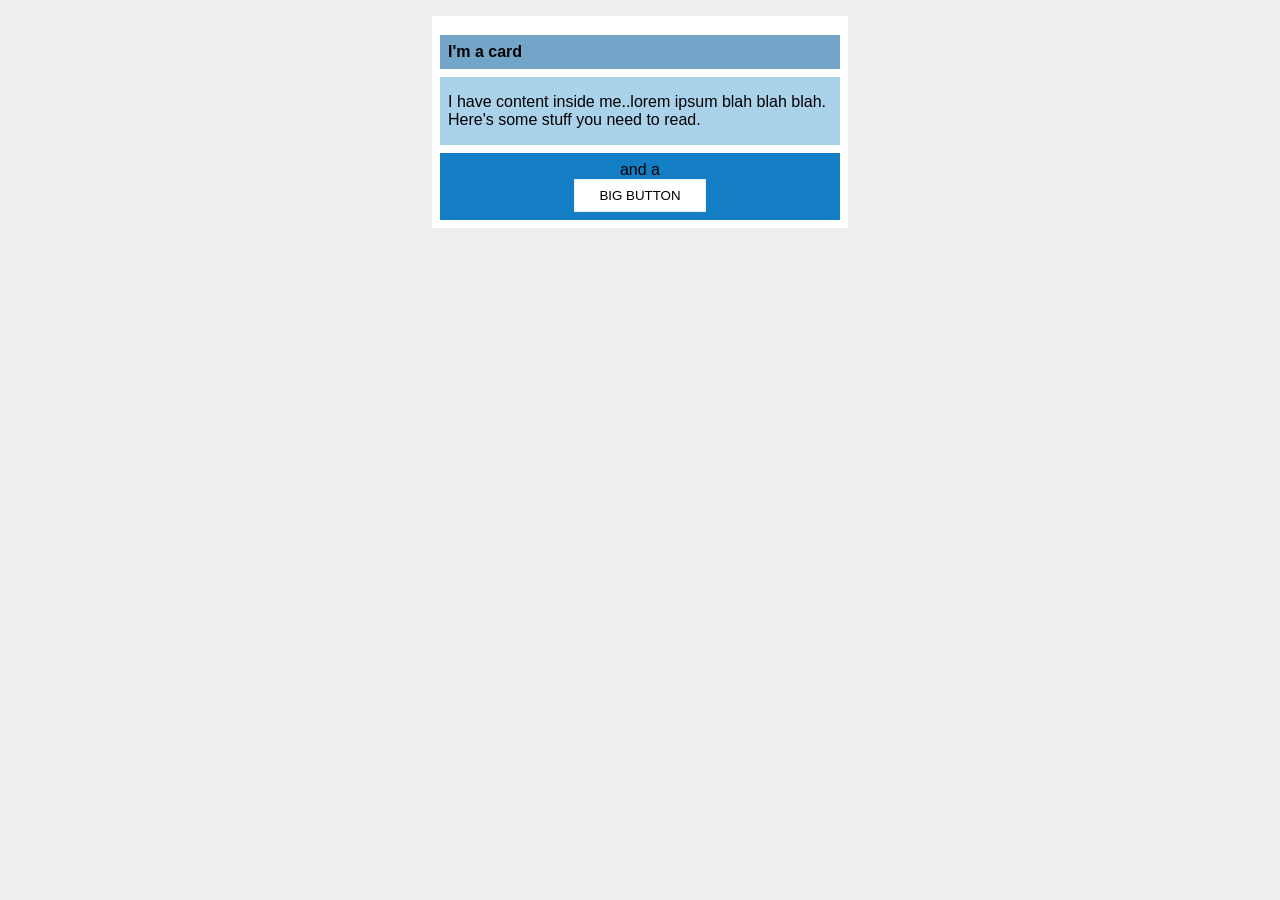
<file: foundations/block-and-inline/02-margin-and-padding-2/index.html>
<!DOCTYPE html>
<html lang="en">
  <head>
    <meta charset="UTF-8">
    <meta http-equiv="X-UA-Compatible" content="IE=edge">
    <meta name="viewport" content="width=device-width, initial-scale=1.0">
    <title>Margin and Padding exercise 2</title>
    <link rel="stylesheet" href="style.css">
  </head>
  <body>
    <div class="card">
      <h1 class="title">I'm a card</h1>
      <div class="content">I have content inside me..lorem ipsum blah blah blah. Here's some stuff you need to read.</div>
      <div class="button-container">and a <button>BIG BUTTON</button></div>
    </div>
  </body>
</html>
</file>
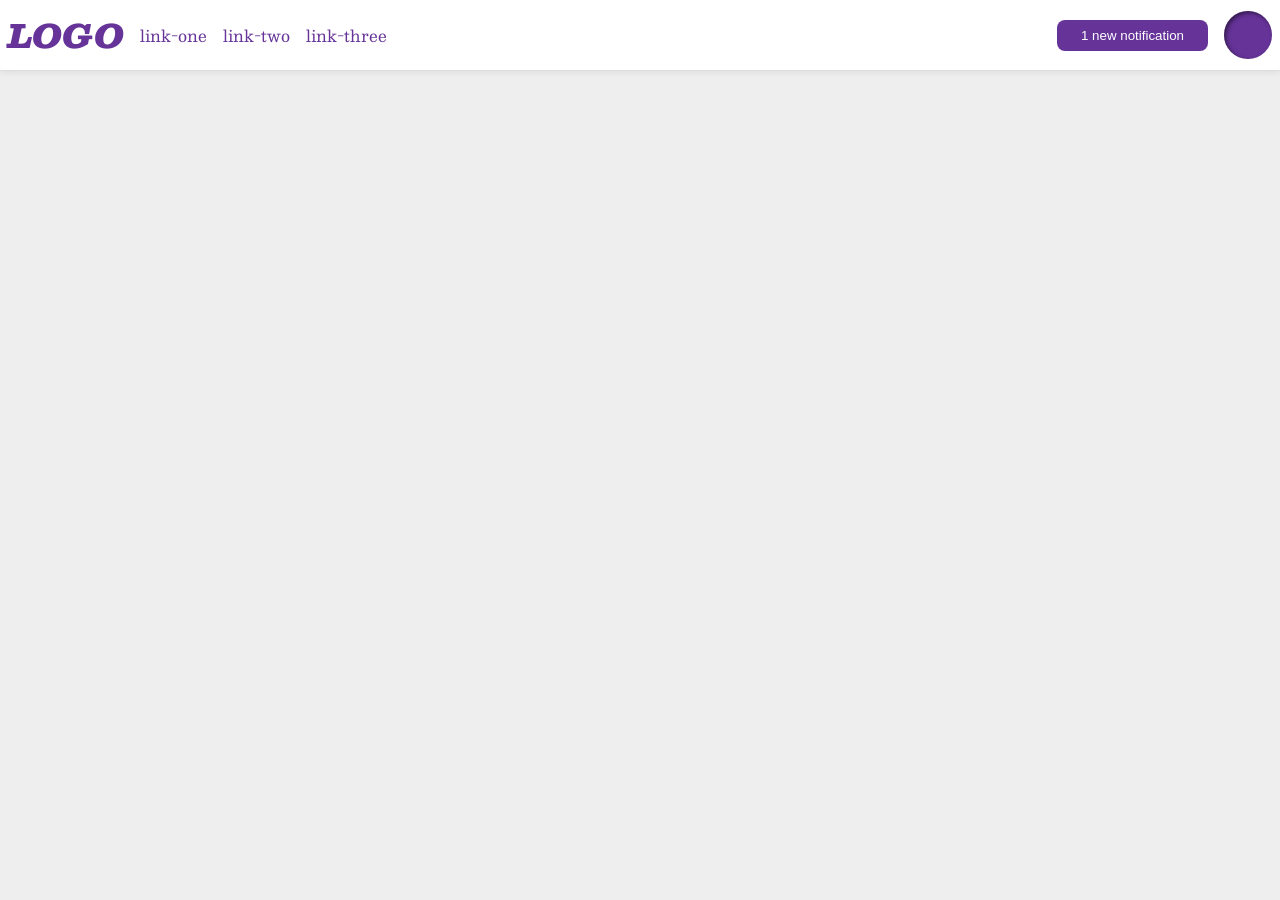
<file: foundations/flex/03-flex-header-2/index.html>
<!DOCTYPE html>
<html lang="en">
  <head>
    <meta charset="UTF-8">
    <meta http-equiv="X-UA-Compatible" content="IE=edge">
    <meta name="viewport" content="width=device-width, initial-scale=1.0">
    <title>Flex Header 2</title>
    <link rel="stylesheet" href="style.css">
  </head>
  <body>
    <div class="header">
      <div class="left">
        <div class="logo">
          LOGO
        </div>
        <ul class="links">
          <li><a href="https://google.com">link-one</a></li>
          <li><a href="https://google.com">link-two</a></li>
          <li><a href="https://google.com">link-three</a></li>
        </ul>
      </div>
      <div class="right">
        <button class="notifications">
          1 new notification
        </button>
        <div class="profile-image"></div>
      </div>
      
    </div>
  </body>
</html>
</file>
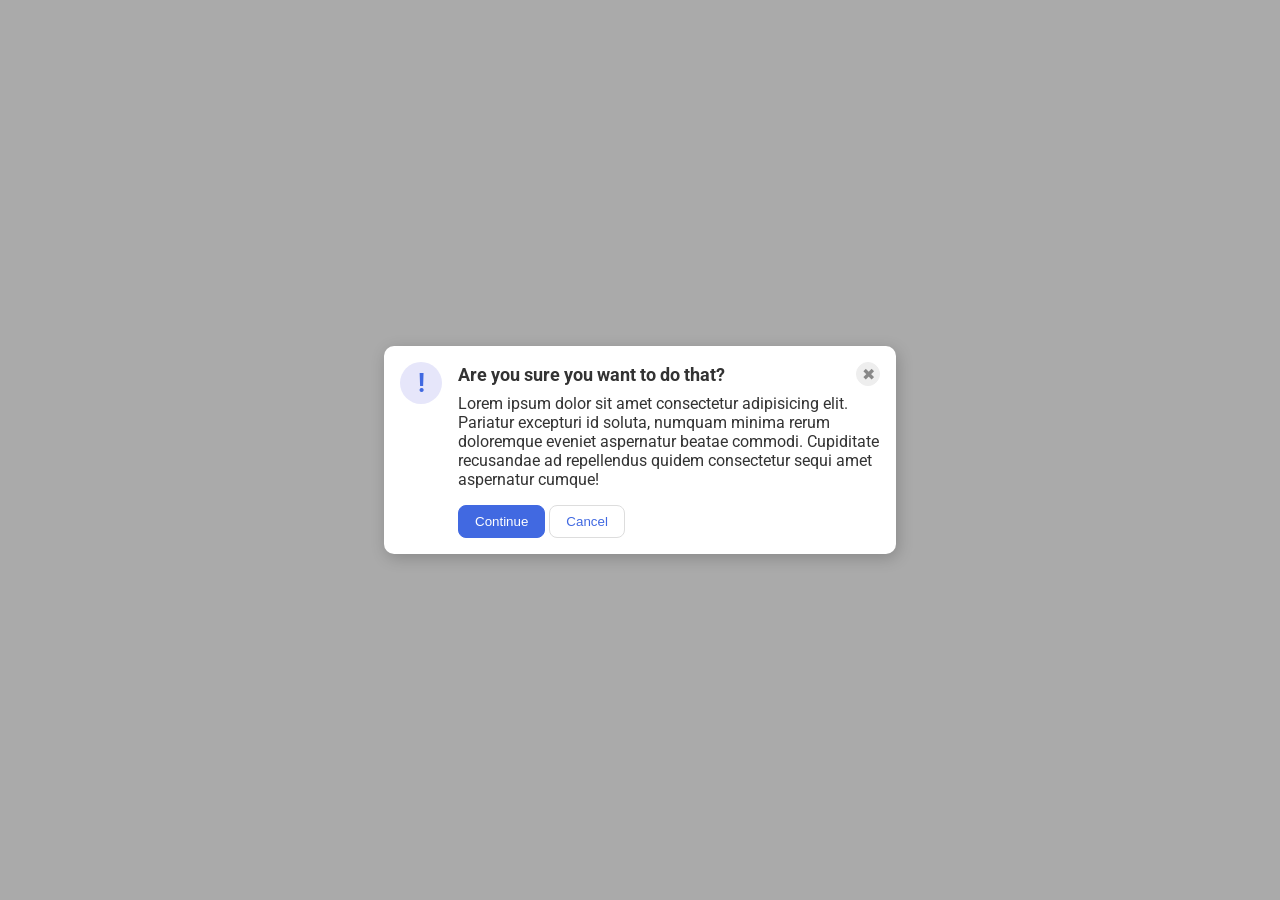
<file: foundations/flex/05-flex-modal/index.html>
<!DOCTYPE html>
<html lang="en">
  <head>
    <meta charset="UTF-8">
    <meta http-equiv="X-UA-Compatible" content="IE=edge">
    <meta name="viewport" content="width=device-width, initial-scale=1.0">
    <link rel="stylesheet" href="style.css">
    <title>Modal</title>
  </head>
  <body>
    <div class="modal">
      <div class="icon">!</div>

      <div class="container">
        
        <div class="header">Are you sure you want to do that?
          <button class="close-button">✖</button>
        </div>

        <div class="text">Lorem ipsum dolor sit amet consectetur adipisicing elit. Pariatur excepturi id soluta, numquam minima rerum doloremque eveniet aspernatur beatae commodi. Cupiditate recusandae ad repellendus quidem consectetur sequi amet aspernatur cumque!</div>
        <button class="continue">Continue</button>
        <button class="cancel">Cancel</button>
        
      </div>
    </div>
  </body>
</html>
</file>
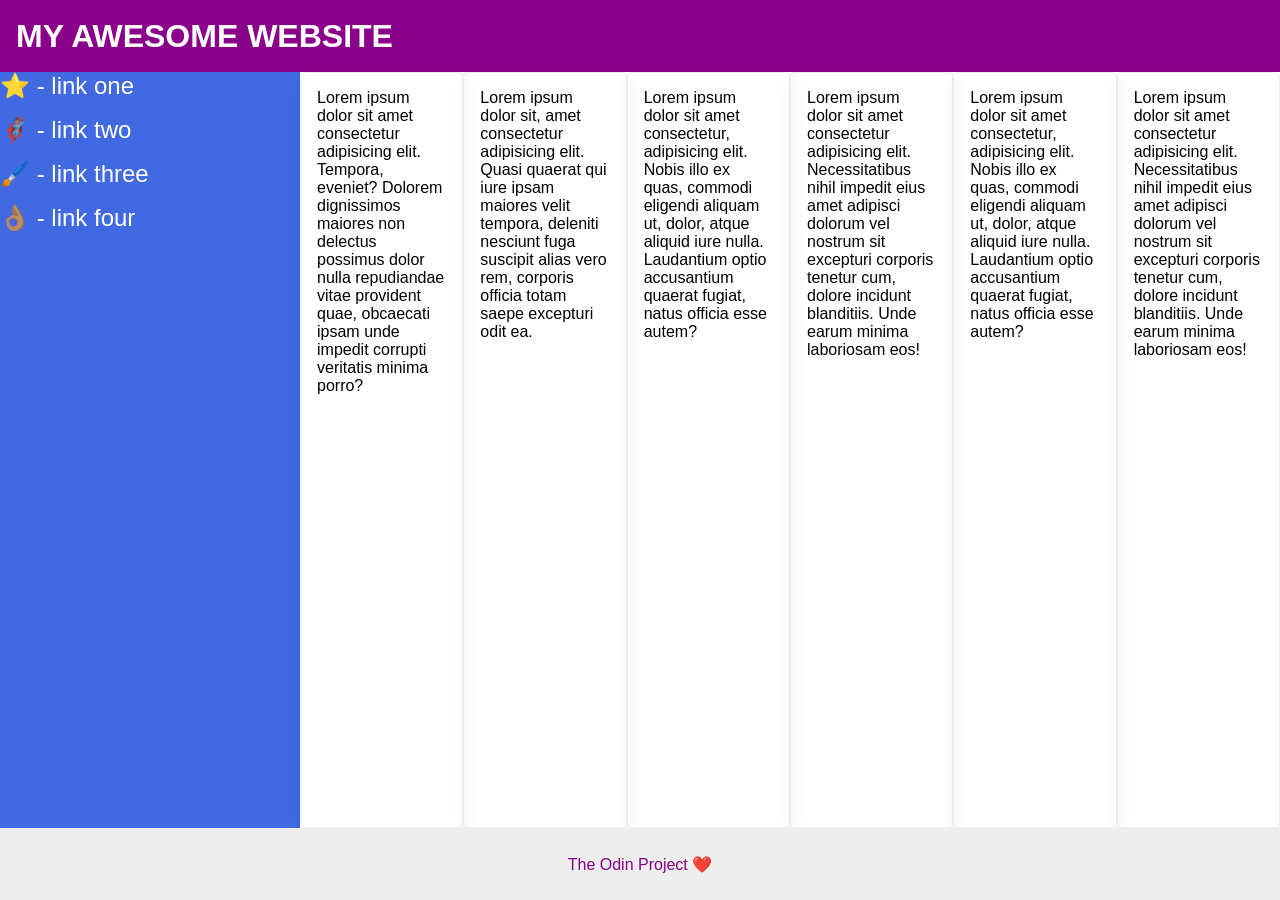
<file: foundations/flex/07-flex-layout-2/index.html>
<!DOCTYPE html>
<html lang="en">
  <head>
    <meta charset="UTF-8">
    <meta http-equiv="X-UA-Compatible" content="IE=edge">
    <meta name="viewport" content="width=device-width, initial-scale=1.0">
    <title>The Holy Grail</title>
    <link rel="stylesheet" href="style.css">
  </head>
  <body>
    <div class="header">
      MY AWESOME WEBSITE
    </div>
    <div class="body">
      <div class="sidebar">
        <ul>
          <li><a href="#">⭐ - link one</a></li>
          <li><a href="#">🦸🏽‍♂️ - link two</a></li>
          <li><a href="#">🖌️ - link three</a></li>
          <li><a href="#">👌🏽 - link four</a></li>
        </ul>
      </div>
  
      <div class="card">Lorem ipsum dolor sit amet consectetur adipisicing elit. Tempora, eveniet? Dolorem dignissimos maiores non delectus possimus dolor nulla repudiandae vitae provident quae, obcaecati ipsam unde impedit corrupti veritatis minima porro?</div>
      <div class="card">Lorem ipsum dolor sit, amet consectetur adipisicing elit. Quasi quaerat qui iure ipsam maiores velit tempora, deleniti nesciunt fuga suscipit alias vero rem, corporis officia totam saepe excepturi odit ea.</div>
      <div class="card">Lorem ipsum dolor sit amet consectetur, adipisicing elit. Nobis illo ex quas, commodi eligendi aliquam ut, dolor, atque aliquid iure nulla. Laudantium optio accusantium quaerat fugiat, natus officia esse autem?</div>
      <div class="card">Lorem ipsum dolor sit amet consectetur adipisicing elit. Necessitatibus nihil impedit eius amet adipisci dolorum vel nostrum sit excepturi corporis tenetur cum, dolore incidunt blanditiis. Unde earum minima laboriosam eos!</div>
      <div class="card">Lorem ipsum dolor sit amet consectetur, adipisicing elit. Nobis illo ex quas, commodi eligendi aliquam ut, dolor, atque aliquid iure nulla. Laudantium optio accusantium quaerat fugiat, natus officia esse autem?</div>
      <div class="card">Lorem ipsum dolor sit amet consectetur adipisicing elit. Necessitatibus nihil impedit eius amet adipisci dolorum vel nostrum sit excepturi corporis tenetur cum, dolore incidunt blanditiis. Unde earum minima laboriosam eos!</div>


    </div>
    
    <div class="footer">
      The Odin Project ❤️
    </div>
  </body>
</html>
</file>
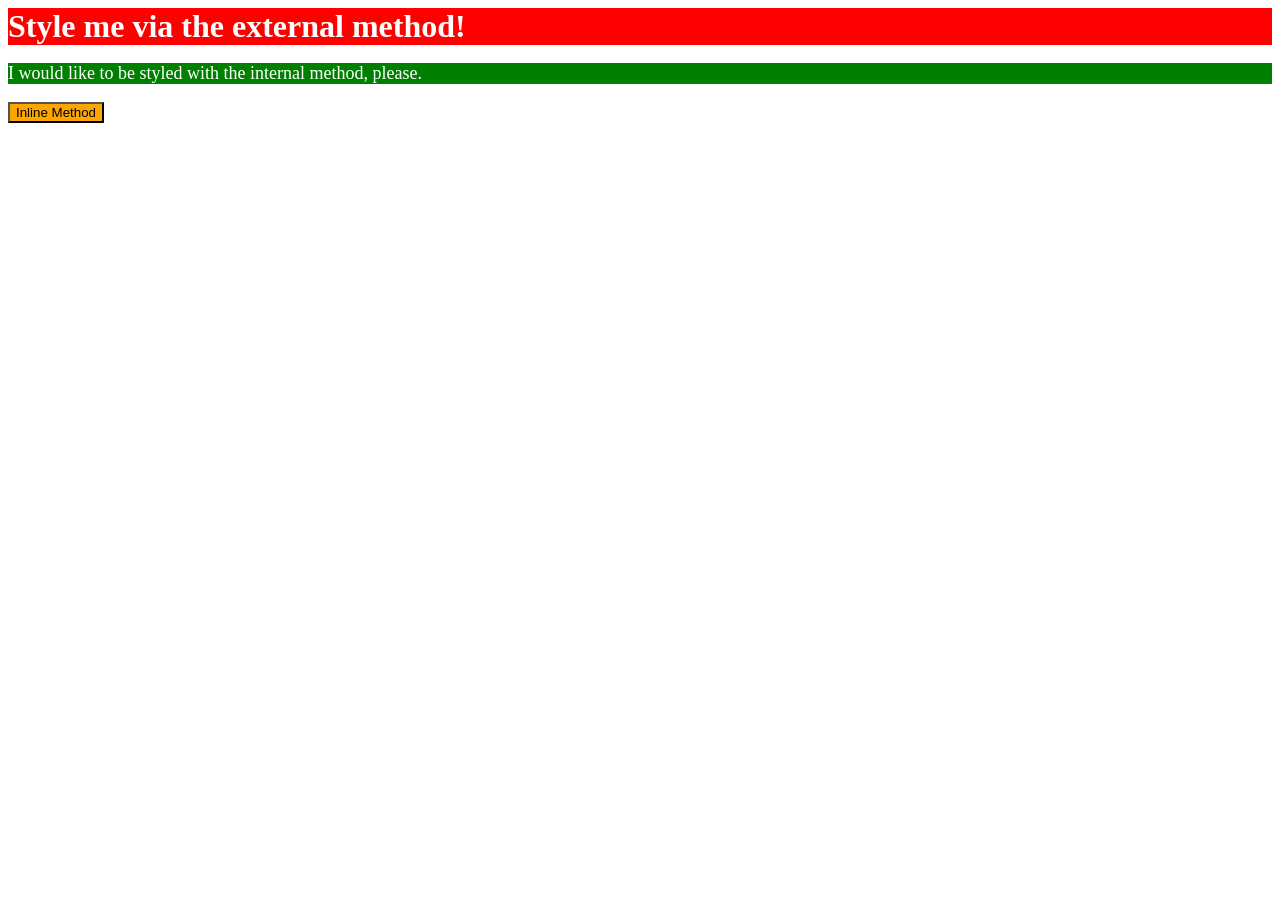
<file: foundations/intro-to-css/01-css-methods/index.html>
<!DOCTYPE html>
<html lang="en">
  <head>
    <meta charset="UTF-8">
    <meta http-equiv="X-UA-Compatible" content="IE=edge">
    <meta name="viewport" content="width=device-width, initial-scale=1.0">
    <link rel="stylesheet" href="styles.css">
    <style>
      p {
        color:white;
        font-size: 18px;
        background-color: green;
      }

    </style>
    <title>Methods for Adding CSS</title>
  </head>
  <body>
    <div>Style me via the external method!</div>
    <p>I would like to be styled with the internal method, please.</p>
    <button style="background-color: orange;">Inline Method</button>
  </body>
</html>
</file>
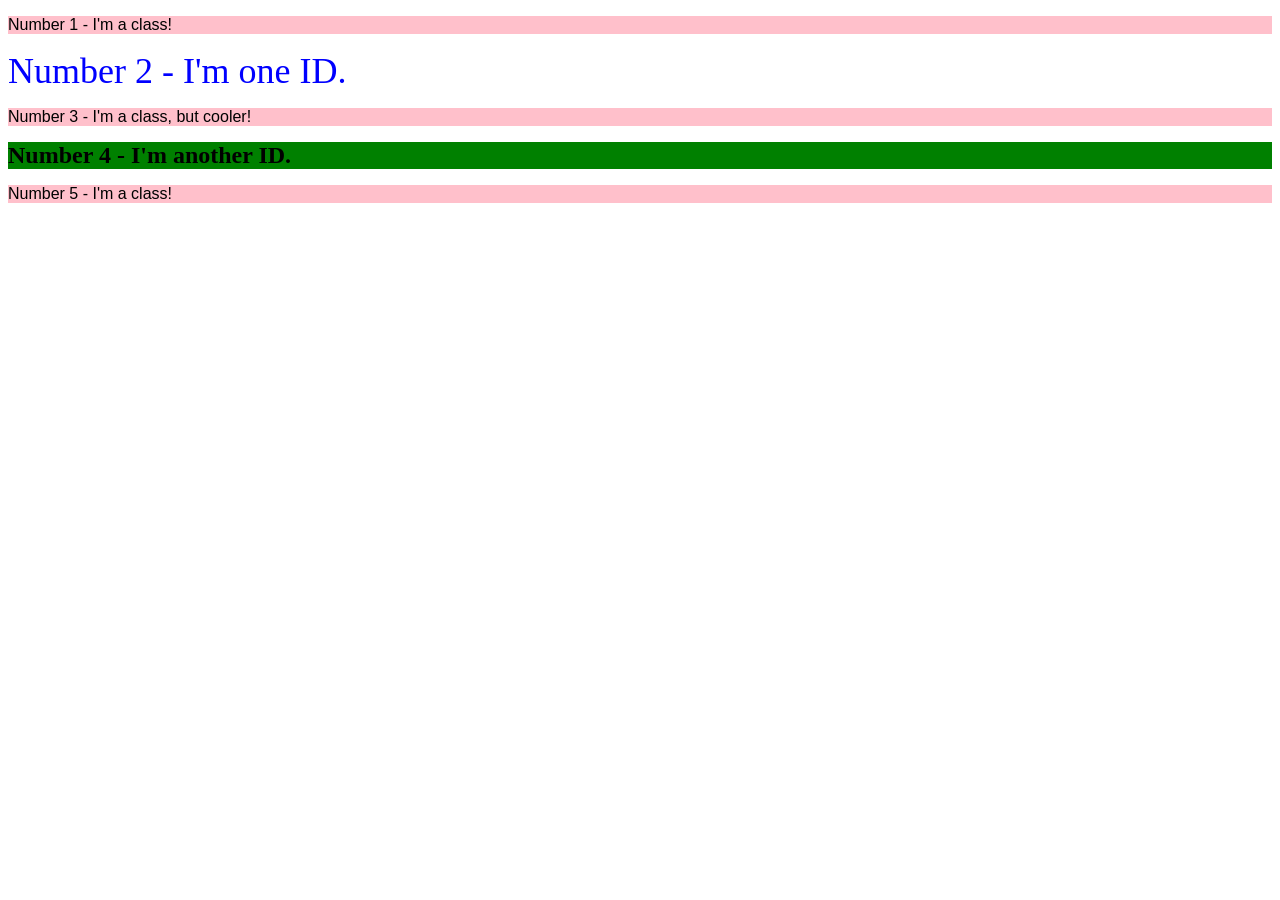
<file: foundations/intro-to-css/02-class-id-selectors/index.html>
<!DOCTYPE html>
<html lang="en">
  <head>
    <meta charset="UTF-8">
    <meta http-equiv="X-UA-Compatible" content="IE=edge">
    <meta name="viewport" content="width=device-width, initial-scale=1.0">
    <title>Class and ID Selectors</title> 
    <link rel="stylesheet" href="style.css">
  </head>
  <body>
    <p class = "odd">Number 1 - I'm a class!</p>
    <div id = "two">Number 2 - I'm one ID.</div>
    <p class ="odd" adjust-font-size>Number 3 - I'm a class, but cooler!</p>
    <div id = "four">Number 4 - I'm another ID.</div>
    <p class = "odd">Number 5 - I'm a class!</p>
  </body>
</html>
</file>
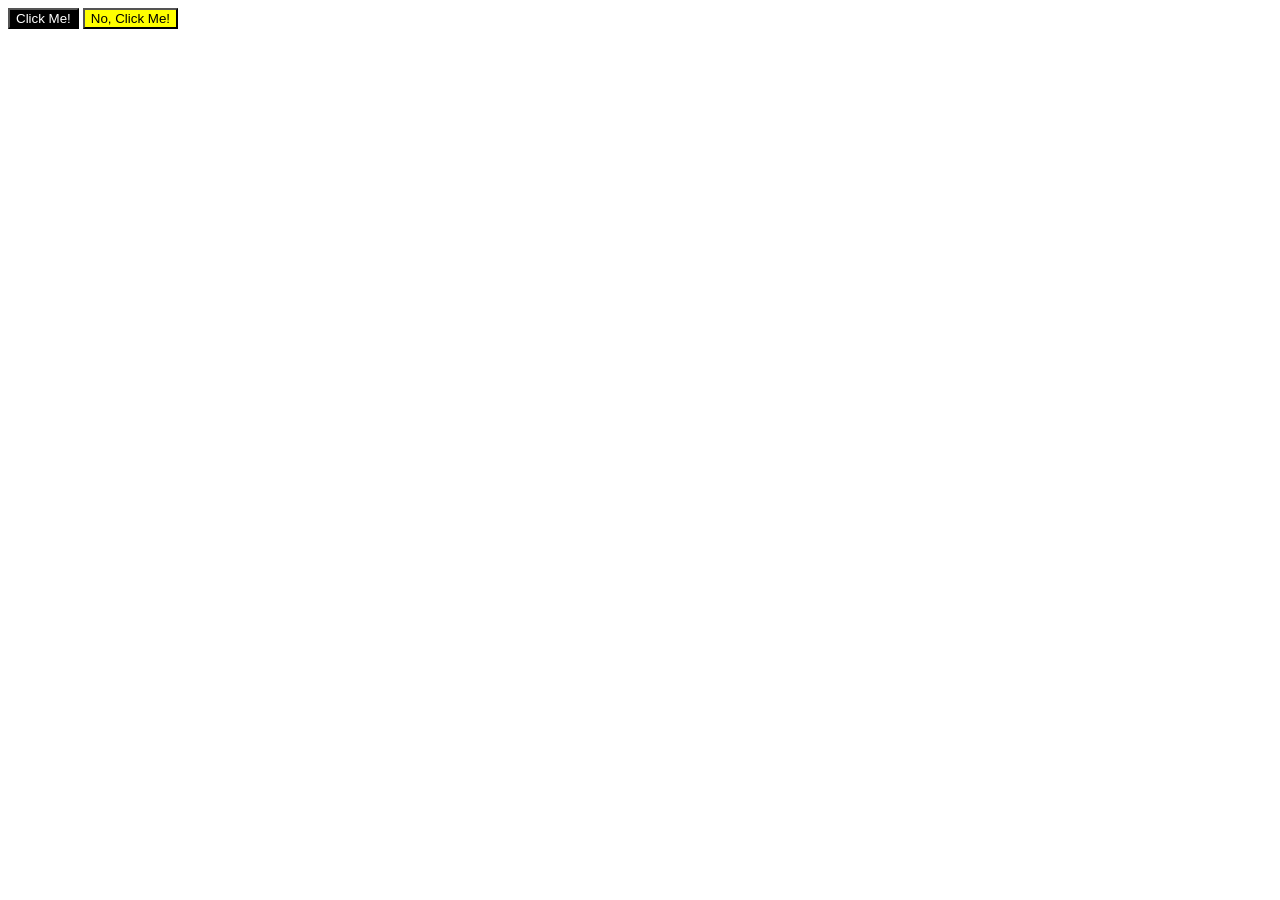
<file: foundations/intro-to-css/03-grouping-selectors/index.html>
<!DOCTYPE html>
<html lang="en">
  <head>
    <meta charset="UTF-8">
    <meta http-equiv="X-UA-Compatible" content="IE=edge">
    <meta name="viewport" content="width=device-width, initial-scale=1.0">
    <title>Grouping Selectors</title>
    <link rel="stylesheet" href="style.css">
  </head>
  <body>
    <button class ="button-one">Click Me!</button>
    <button class ="button-two">No, Click Me!</button>
  </body>
</html>
</file>
<file: foundations/block-and-inline/02-margin-and-padding-2/style.css>
body {
  background: #eee;
  font-family: sans-serif;
}

.card {
  width: 400px;
  background: #fff;
  margin: 16px auto;
  padding: 8px;
}

.title {
  background: #72a5c7;
  font-size: 16px;
  margin-bottom: 8px;
  padding: 8px;
}

.content {
  background: #abd2eb;
  margin-bottom: 8px;
  padding: 16px 8px;
}

.button-container {
  background: #147ec4;
  padding: 8px;
  text-align: center;
}

button {
  background: white;
  border: 1px solid #eee;
  display: block;
  margin: 0 auto;
  padding: 8px 24px;
}
</file>
<file: foundations/flex/03-flex-header-2/style.css>
/* this is some magical font-importing.  
you'll learn about it later. */
@import url('https://fonts.googleapis.com/css2?family=Besley:ital,wght@0,400;1,900&display=swap');

body {
  margin: 0;
  background: #eee;
  font-family: Besley, serif;
}

.header {
  background: white;
  border-bottom: 1px solid #ddd;
  box-shadow: 0 0 8px rgba(0,0,0,.1);

  display: flex;
  justify-content: space-between;
  padding: 8px;
}

.profile-image {
  background: rebeccapurple;
  box-shadow: inset 2px 2px 4px rgba(0,0,0,.5);
  border-radius: 50%;
  width: 48px;
  height: 48px;
}

.logo {
  color: rebeccapurple;
  font-size: 32px;
  font-weight: 900;
  font-style: italic;
}

button {
  border: none;
  border-radius: 8px;
  background: rebeccapurple;
  color: white;
  padding: 8px 24px;
}

a {
  /* this removes the line under our links */
  text-decoration: none;
  color: rebeccapurple;
}

ul {
  list-style-type: none;

  display: flex;
  margin: 0;
  padding: 0;
  gap: 16px;

}

.left, .right {
  display: flex;
  align-items: center;
  gap: 16px;
}
</file>
<file: foundations/flex/05-flex-modal/style.css>
@import url('https://fonts.googleapis.com/css2?family=Roboto:wght@400;700&display=swap');

html, body {
  height: 100%;
}

body {
  font-family: Roboto, sans-serif;
  margin: 0;
  background: #aaa;
  color: #333;
  /* I'll give you this one for free lol */
  display: flex;
  align-items: center;
  justify-content: center;
}

.modal {
  background: white;
  width: 480px;
  border-radius: 10px;
  box-shadow: 2px 4px 16px rgba(0,0,0,.2);
  display: flex;
  gap: 16px;
  padding:16px;
}

.icon {
  color: royalblue;
  font-size: 26px;
  font-weight: 700;
  background: lavender;
  width: 42px;
  height: 42px;
  border-radius: 50%;
  display: flex;
  align-items: center;
  justify-content: center;
  flex-shrink: 0;
}

.close-button {
  background: #eee;
  border-radius: 50%;
  color: #888;
  font-weight: 400;
  font-size: 16px;
  height: 24px;
  width: 24px;
  display: flex;
  align-items: center;
  justify-content: center;
  border: 1px solid #eee;
  padding: 0;
}

button {
  cursor: pointer;
  padding: 8px 16px;
  border-radius: 8px;
}

button.continue {
  background: royalblue;
  border: 1px solid royalblue;
  color: white;
}

button.cancel {
  background: white;
  border: 1px solid #ddd;
  color: royalblue;
}

.header {
  display: flex;
  align-items: center;
  justify-content: space-between;
  font-size: 18px;
  font-weight: 700;
  margin-bottom: 8px;

}

.text {
  margin-bottom: 16px;
}
</file>
<file: foundations/flex/07-flex-layout-2/style.css>
body {
  font-family: -apple-system, BlinkMacSystemFont, 'Segoe UI', Roboto, Oxygen, Ubuntu, Cantarell, 'Open Sans', 'Helvetica Neue', sans-serif;
  margin: 0;
  min-height: 100vh;
  display: flex;
  flex-direction: column;
  
}

.header {
  height: 72px;
  background: darkmagenta;
  color: white;
  display: flex;
  align-items: center;
  padding: 0 16px;
  font-size: 32px;
  font-weight: 900;

}

.footer {
  height: 72px;
  background: #eee;
  color: darkmagenta;

  display:flex;
  align-items: center;
  justify-content: center;
}

.sidebar {
  width: 300px;
  background: royalblue;
  box-sizing: border-box;

  flex-shrink: 0;
  padding: 0;
}

.card {
  border: 1px solid #eee;
  box-shadow: 2px 4px 16px rgba(0,0,0,.06);
  border-radius: 4px;

  padding: 16px;
  width: 300px;
}

.body {
  flex: 1;
  display: flex;
}

ul {
  list-style-type: none;
  margin: 0;
  padding: 0;
}

li {
  margin-bottom: 16px;
}

a {
  color: white;
  text-decoration: none;
  font-size: 24px;
}

.container {
  padding: 48px;
  display: flex;
  flex-wrap: wrap;
  gap: 32px;
}
</file>
<file: foundations/intro-to-css/01-css-methods/styles.css>
div {
    color: white;
    font-size: 32px;
    font-weight: bold;
    background-color: red;
}
</file>
<file: foundations/intro-to-css/02-class-id-selectors/style.css>
/* Add CSS Styling */

.odd {
    background-color: pink;
    font-family: Verdana, Tahoma, sans-serif;
}

.adjust-font-size {
    font-size: 24px;
}

#two {
    color: blue;
    font-size: 36px;
}

#four {
    background-color: green;
    font-weight: bold;
    font-size: 24px;
}
</file>
<file: foundations/intro-to-css/03-grouping-selectors/style.css>
/* Add CSS Styling */

.button {
    font-size: 28px;
    font-family: Arial, Helvetica, sans-serif;
}

.button-one {
    color: white;
    background-color: black;
}

.button-two {
    background-color: yellow;
}
</file>
